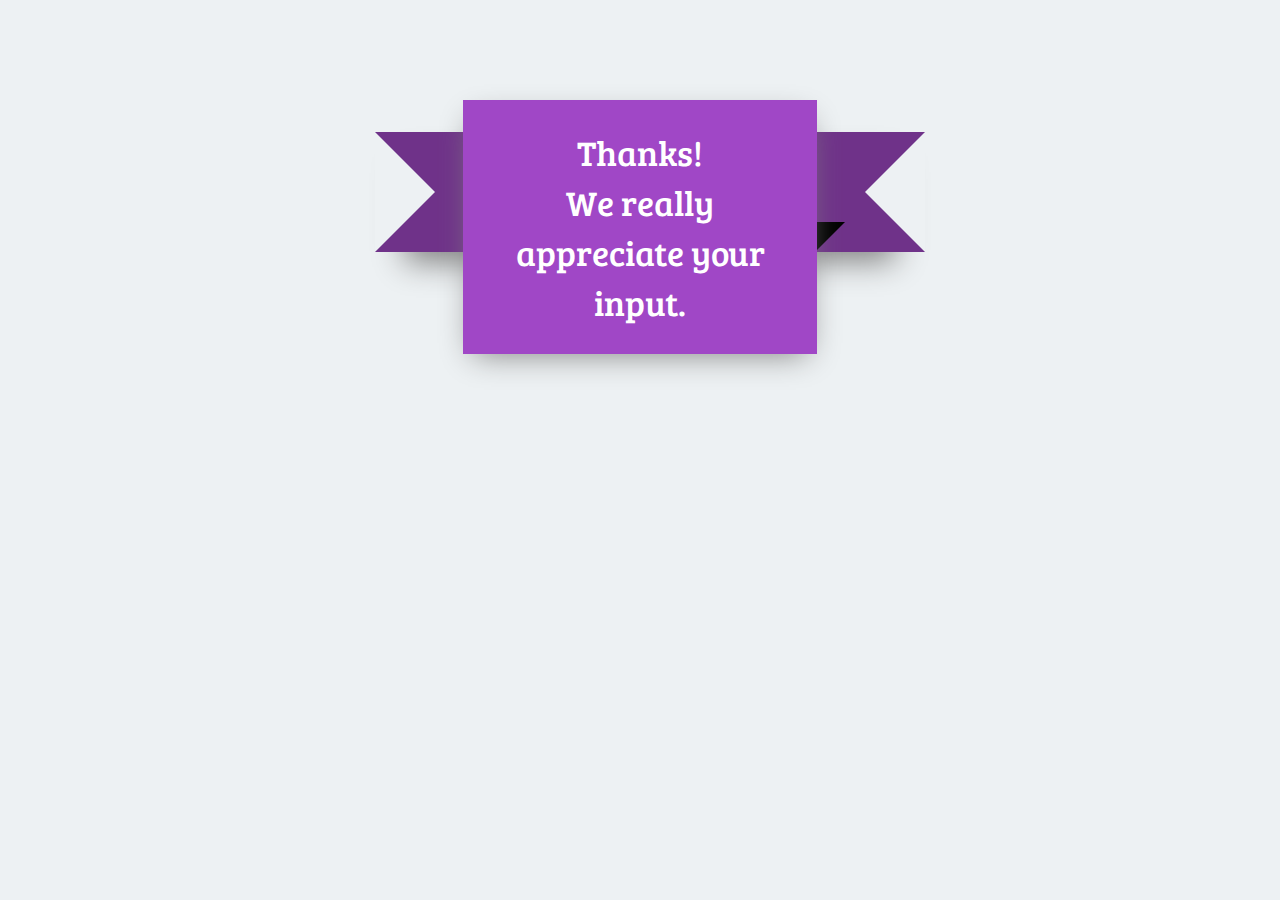
<file: feedback.html>
<!DOCTYPE html>
<html lang="en">
<head>
    <meta charset="UTF-8">
    <meta http-equiv="X-UA-Compatible" content="IE=edge">
    <meta name="viewport" content="width=device-width, initial-scale=1.0">
    <link rel="stylesheet" href="feedback.css">
    <link href='https://fonts.googleapis.com/css?family=Bree+Serif' rel='stylesheet' type='text/css'>
    <script src="script.js"></script>
    <title>Document</title>
</head>
<body>
    <div class="bar">
        Thanks!<br>We really appreciate your input.

        <span></span>
        <span></span>
        <span></span>
        <span></span>
    </div>
</body>
</html>
</file>
<file: feedback.css>
body {
    background-color: #EDF1F3;
  }
  
  .bar {
    color: #FFF;
    background-color: #a047c6;
    padding: 25px;
    width: 300px;
    margin: 100px auto 0;
    font: 35px/50px 'Bree Serif', Courier, monospaced;
    text-align: center;
    position: relative;
    border: 2px transparent solid;
    box-shadow: 0 10px 30px -10px gray;
  }
  
  .bar span {
    position: absolute;
  }
  
  .bar span:nth-child(1),.bar span:nth-child(3) {
    border-style: solid;
    border-width: 15px;
    z-index: -1;
  }
  .bar span:nth-child(1) {
    border-color: #000 #000 transparent transparent;
    top: 120px;
    left: -2px;
  }
  .bar span:nth-child(3) {
    border-color: #000 transparent transparent #000 ;
    top: 120px;
    left: 350px;
  }
  
  .bar span:nth-child(2), .bar span:nth-child(4) {
    top: 30px;
    border-style: solid;
    border-width: 60px;
    z-index: -2;
  }
  .bar span:nth-child(2) {
    border-color: #6f3289 #6f3289 #6f3289 transparent;
    left: -90px;
    box-shadow: 20px 20px 30px -10px grey;
  }
  .bar span:nth-child(4) {
    border-color: #6f3289 transparent #6f3289 #6f3289;
     
    left:340px;
    box-shadow: -20px 19px 30px -10px grey;
  }

/* @media screen and (min-width: 320px) and (max-width: 480px){
  .bar{
    width: 120px;
    padding: 0px;
    font-size: 13px;
    left: 20%;
    line-height: 25px;
    font-weight: 200; 
    margin: auto;
  }
  .bar span:nth-child(4){
    left:247px;
    
    
  }
  .bar span:nth-child(2){
    left:-110px;
    width: 20px;
    border-width: 20px;
  }

} */
</file>
